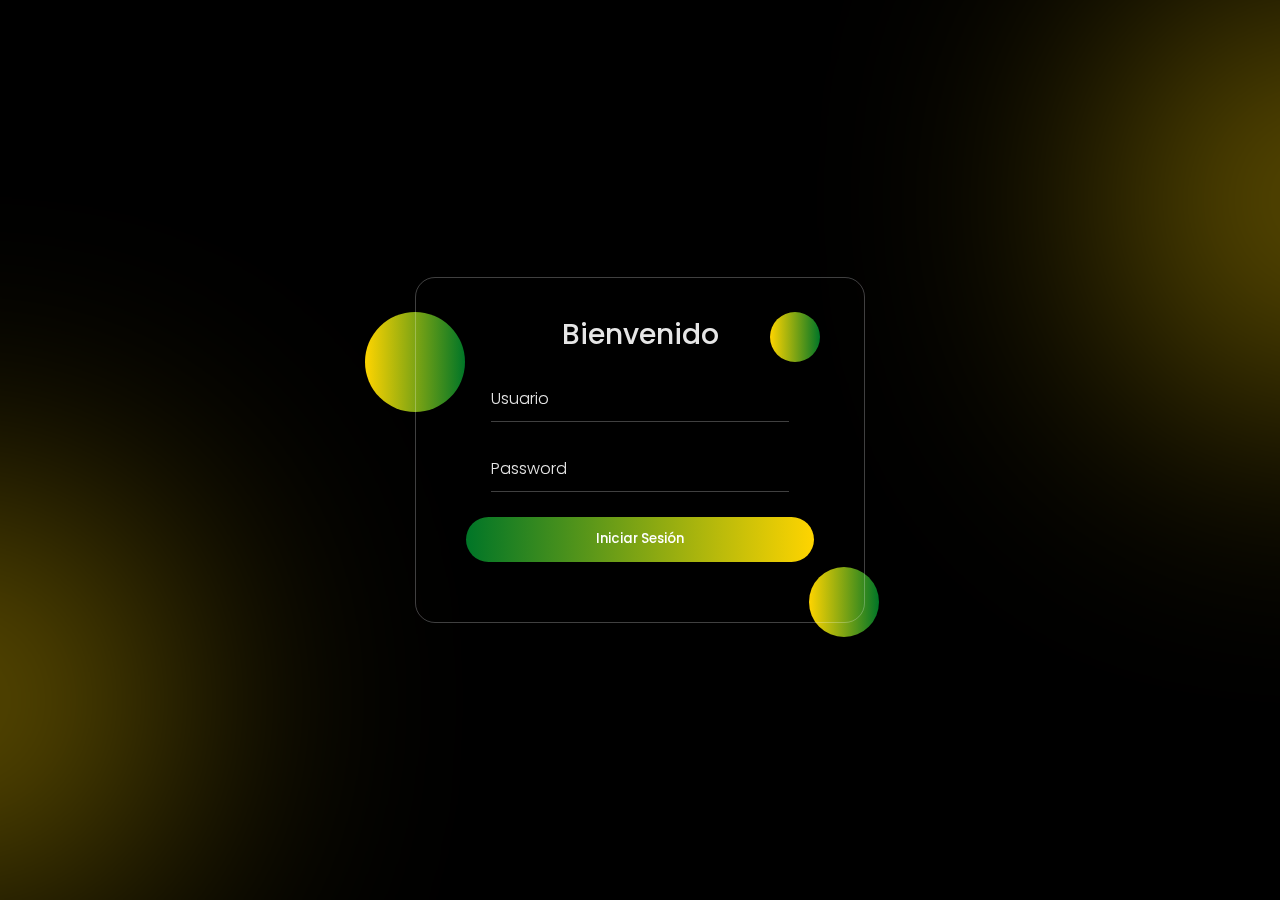
<file: index.html>
<!DOCTYPE html>
<html lang="en">

<head>
    <title>Login</title>
    <link rel="stylesheet" type="text/css" href="ArchCSS/estilos.css">
</head>

<body>
    <section class="form-main">
        <div class="form-content">
            <div class="circle-1"></div>
            <div class="circle-2"></div>
            <div class="circle-3"></div>
            <div class="box">
                <h3>Bienvenido</h3>
                <form action="">
                    <div class="input-box">
                        <input type="text" placeholder="Usuario" class="input-control">
                    </div>
                    <div class="input-box">
                        <input type="password" placeholder="Password" class="input-control">
                        <div class="input-link">
                        </div>
                    </div>
                    <button type="submit" class="btn">Iniciar Sesión</button>
                </form>
                
            </div>
        </div>
        </sectionclass>
</body>

</html>
</file>
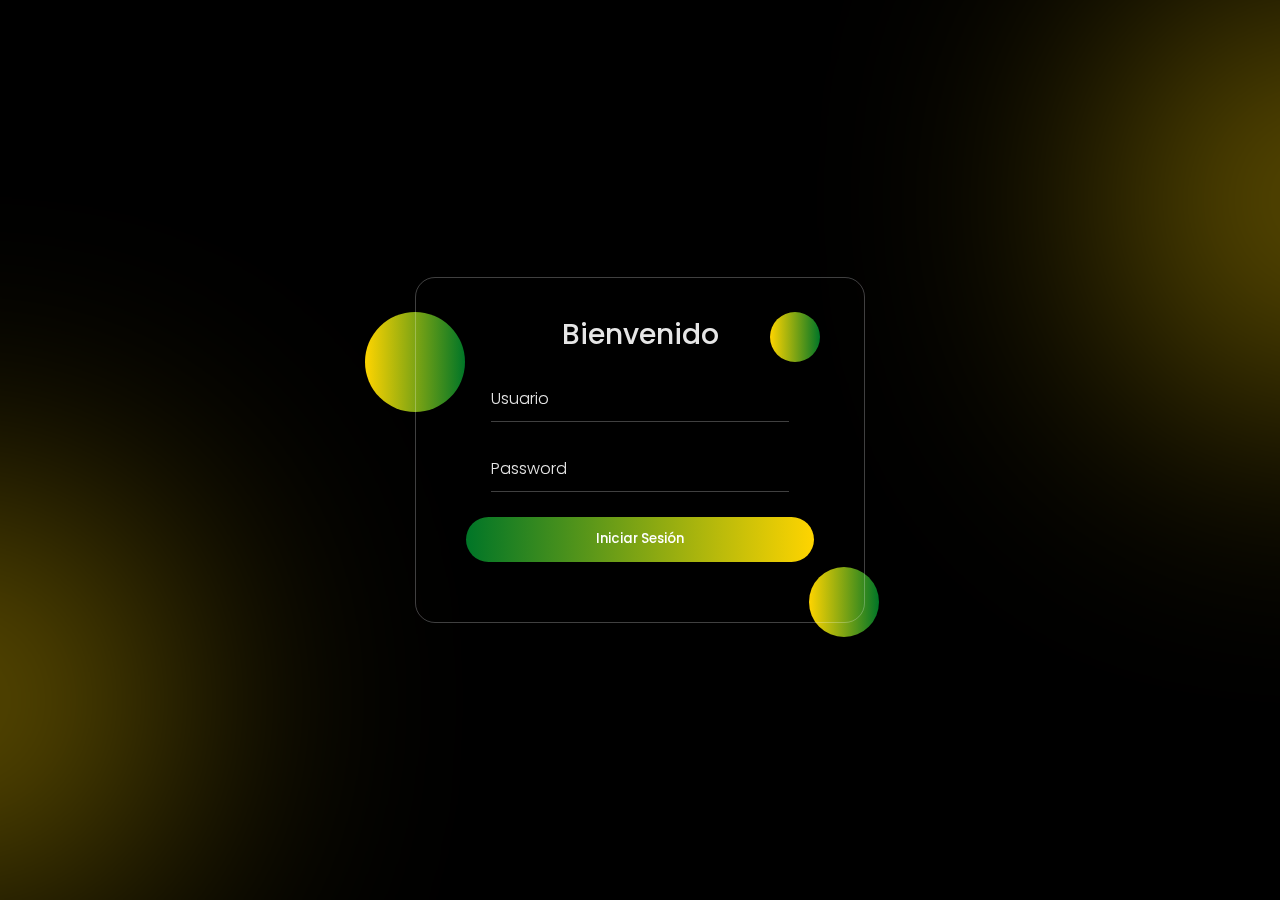
<file: login.html>
<!DOCTYPE html>
<html lang="en">

<head>
    <title>Login</title>
    <link rel="stylesheet" type="text/css" href="/ArchCSS/estilos.css">
</head>

<body>
    <section class="form-main">
        <div class="form-content">
            <div class="circle-1"></div>
            <div class="circle-2"></div>
            <div class="circle-3"></div>
            <div class="box">
                <h3>Bienvenido</h3>
                <form action="">
                    <div class="input-box">
                        <input type="text" placeholder="Usuario" class="input-control">
                    </div>
                    <div class="input-box">
                        <input type="password" placeholder="Password" class="input-control">
                        <div class="input-link">
                        </div>
                    </div>
                    <button type="submit" class="btn">Iniciar Sesión</button>
                </form>
                
            </div>
        </div>
        </sectionclass>
</body>

</html>
</file>
<file: ArchCSS/estilos.css>
@import url('https://fonts.googleapis.com/css2?family=Poppins:wght@300;400;500;600;700&display=swap');

:root{
    --black:hsl(0,0%,0%);
    --golden: hsl(50, 100%, 50%);
    --green: hsl(140, 100%, 23%);
    --lead: hsl(162, 2%, 56%);
    --blue: hsl(220, 85%, 57%);
    --violet: hsl(272, 92%, 32%);
    --text-White: hsl(0, 0%, 100%);
    --text-light-gray: hsl(0, 0%, 90%);
    --body-bg-color: hsl(200, 54%, 12%);
    --glass-bg-color: hsla(0, 0%, 100%, 0.5);
    --border-color: hsla(0, 0%, 100%, 0.25);
    --blur: hsla(10px);
    --button-hover-color: hsla(0, 0%, 0%, 0.3);
}

*{
    margin :0;
    padding: 0;
    box-sizing: border-box;
}

body {
    background-color: var(--black);
    color: var(--text-light-gray);
    font-family: 'Poppins', sans-serif;
    font-weight: 300;
    font-size: 16px;
    line-height: 1.5;
    overflow-x: hidden;

}

body::after,
body::before{
    content: '';
    position: fixed;
    height: 400px;
    width: 400px;
    border-radius: 50%;
    z-index: -1;
    filter: blur(150px);
    opacity: 0.5;
}

body::before{
    background-color: var(--golden);
    left: 0;
    bottom: 0;
    transform: translate(-60%);
}

body::after{
    background-color: var(--golden);
    right: 0;
    top: 0;
    transform: translate(60%);
}

.form-main{
    min-height: 100vh;
    padding: 60px 15px;
    display: flex;
    align-items: center;
    justify-content: center;
}
.form-content{
    width: 100%;
    max-width: 450px;
    position: relative;
    z-index: 1;
}

.form-content .box{
    border-color: var(--glass-bg-color);
    border: 1px solid var(--border-color);
    padding: 40px 50px;
    border-radius: 20px;
    backdrop-filter: var(--blur);
}

.form-content h3{
    font-size: 28px;
    text-align: center;
    line-height: 1.2;
    color: var(--text-white);
    font-weight: 500;
}

.form-content form{
    margin: 25px 0 20px;
}

.form-content .input-box{
    margin: 25px;
}

.form-content .input-control{
    display: block;
    height:45px;
    width: 100%;
    background-color: transparent;
    border: none;
    border-bottom: 1px solid var(--border-color);
    color:inherit;
    font-weight: inherit;
    font-family: inherit;
    font-size: 16px;
}

.form-content .input-control:focus{
    outline: none;
}


.form-content .btn{
    height:45px;
    width: 100%;
    font: size 16px;
    font-weight: 500;
    text-transform: capitalize;
    font-family: capitalize;
    font-family: inherit;
    cursor: pointer;
    border-radius: 25px;
    user-select: none;
    background: linear-gradient( to right, var(--green),var(--golden));
    border: none ;
    color: var(--text-White);
    position: relative;
    z-index: 1;
    overflow: hidden;
}

.form-content .btn::before{
    content: "";
    position: absolute;
    left: 0;
    top: 0;
    height: 100%;
    width: 100%;
    transition: background-color 0.5s ease;
    z-index: -1;
}


.form-content .btn:hover::before{
    background-color: var(--button-hover-color);
}

.form-content ::placeholder{
    color: inherit;
    opacity: 1;
}

.form-content .circle-3,
.form-content .circle-2,
.form-content .circle-1{
    position: absolute;
    background: linear-gradient(to right, var(--golden), var(--green));
    border-radius: 50%;
    z-index: -1;
}

.form-content .circle-1{
    height: 100px;
    width: 100px;
    left: 0;
    top: 10%;
    transform: translateX(-50px);
}

.form-content .circle-2{
    height: 70px;
    width: 70px;
    right: 0;
    bottom: 0;
    transform: translate(20%, 20%);
}

.form-content .circle-3{
    height: 50px;
    width: 50px;
    right: 10%;
    top: 10%;

}
</file>
